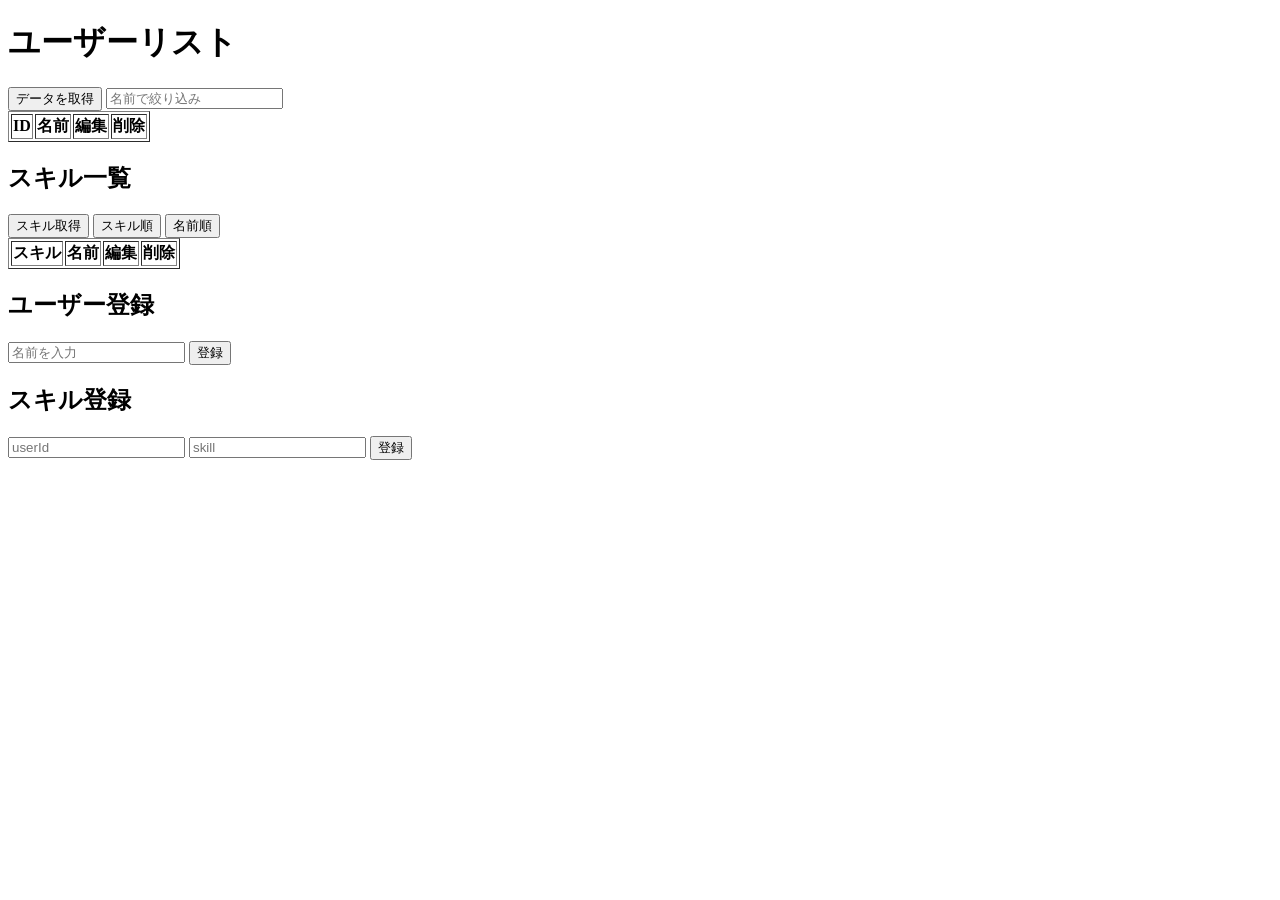
<file: index.html>
<!DOCTYPE html>
<html lang="ja">
<head>
  <meta charset="UTF-8">
  <title>ユーザーリスト</title>
</head>

<body>
  <h1>ユーザーリスト</h1>
  <button id="getButton">データを取得</button>
  <input type="text" id="filter" placeholder="名前で絞り込み">
  <table border="1">
    <thead>
      <tr>
        <th>ID</th>
        <th>名前</th>
        <th>編集</th>
        <th>削除</th>
      </tr>
    </thead>
    <tbody id="userTable"></tbody>
  </table>
  
  <h2>スキル一覧</h2>
  <ul id="skillList"></ul>
  <button id="getSkillsButton">スキル取得</button>
  <button id="sortBySkillButton">スキル順</button>
  <button id="sortByNameButton">名前順</button>

  <table border="1">
    <thead>
      <tr>
        <th>スキル</th>
        <th>名前</th>
        <th>編集</th>
        <th>削除</th>
      </tr>
    </thead>
    <tbody id="skillsTable"></tbody>
  </table>

  <h2>ユーザー登録</h2>
  <input type="text" id="name" placeholder="名前を入力">
  <button onclick="registerUser()">登録</button>

  <h2>スキル登録</h2>
  <input type="text" id="userId" placeholder="userId">
  <input type="text" id="skill" placeholder="skill">
  <button id="addSkillButton">登録</button>

  <script>
    let allUsers = [];
    let allSkills = [];

    //ユーザー取得
    document.getElementById("getButton").addEventListener("click", () => {
      fetch("/api/users")
        .then(response => response.json())
        .then(data => {
          allUsers = data;
          renderUsers();
        });
    });

    document.getElementById("filter").addEventListener("input", () => {
      renderUsers();
    });

    //スキル一覧をテーブルに表示
    function renderSkills() {
      const table = document.getElementById("skillsTable");
      table.innerHTML = "";

      allSkills.forEach(item => {
        const row = document.createElement("tr");

        const skillCell = document.createElement("td");
        skillCell.textContent = item.skill;

        const nameCell = document.createElement("td");
        nameCell.textContent = item.name;

        const editCell = document.createElement("td");
        const editButton = document.createElement("button");
        editButton.textContent = "編集";

        //編集ボタン押下時：該当スキル更新
        editButton.addEventListener("click", () => {
          const newSkill = prompt("新しいスキルを入力してください", item.skill);

          if (newSkill === null) {
            return;
          }

          if (newSkill.trim() === "") {
            alert("スキルを入力してください");
            return;
          }

          fetch(`/api/skills/${item.id}`, {
            method: "PUT",
            headers: {
              "Content-Type": "application/json"
            },
            body: JSON.stringify({ skill: newSkill })
          })
          .then(response => response.text())
          .then(data => {
            alert(data);
            document.getElementById("getSkillsButton").click();
          });
        });

        editCell.appendChild(editButton);

        const deleteCell = document.createElement("td");
        const deleteButton = document.createElement("button");
        deleteButton.textContent = "削除";

        //削除ボタン押下時：該当スキル削除
        deleteButton.addEventListener("click", () => {
          fetch(`/api/skills/${item.id}`, { method: "DELETE" })
            .then(response => response.text())
            .then(data => {
              alert(data);
              document.getElementById("getSkillsButton").click();
            });
        });

        deleteCell.appendChild(deleteButton);
        row.appendChild(skillCell);
        row.appendChild(nameCell);
        row.appendChild(editCell);
        row.appendChild(deleteCell);

        table.appendChild(row);
      });
    };

    //ユーザー登録
    function registerUser() {
      const name = document.getElementById("name").value;

      if (name.trim() === "") {
        alert("名前を入力してください");
        return;
      }

      fetch("/api/users", {
        method: "POST",
        headers: {
          "Content-Type": "application/json"
        },
        body: JSON.stringify({ name: name })
      })
      .then(response => response.text())
      .then(data => {
        alert(data);
        document.getElementById("name").value = "";
        document.getElementById("getButton").click();
      });
    }

    //スキル登録
    document.getElementById("addSkillButton").addEventListener("click", () => {
      const userId = document.getElementById("userId").value;
      const skill = document.getElementById("skill").value;

      if (userId.trim() === "" || skill.trim() === "") {
        alert("ユーザーIDとスキルを入力してください");
        return;
      }

      fetch("/api/skills", {
        method: "POST",
        headers: {
          "Content-Type": "application/json"
        },
        body: JSON.stringify({ userId: userId, skill: skill })
      })
      .then(response => response.text())
      .then(data => {
        alert(data);
        document.getElementById("userId").value = "";
        document.getElementById("skill").value = "";
        document.getElementById("getSkillsButton").click();
      })
    });

    //全スキル取得
    document.getElementById("getSkillsButton").addEventListener("click", () => {
      fetch("/api/skills/all")
        .then(response => response.json())
        .then(data => {
          allSkills = data;
          renderSkills();
        });
    });

    //スキル名でソート
    document.getElementById("sortBySkillButton").addEventListener("click", () => {
      allSkills.sort((a, b) => a.skill.localeCompare(b.skill, "ja"));
      renderSkills();
    });

    //ユーザー名でソート
    document.getElementById("sortByNameButton").addEventListener("click", () => {
      allSkills.sort((a, b) => a.name.localeCompare(b.name, "ja"));
      renderSkills();
    });

    //ユーザー一覧をテーブルに表示
    function renderUsers() {
      const userTable = document.getElementById("userTable");
      userTable.innerHTML = "";

      const keyword = document.getElementById("filter").value;
      let regex;

      try {
        regex = new RegExp(keyword);
      } catch (e) {
        alert("正規表現が不正です");
        return;
      }

      allUsers
        .filter(user => regex.test(user.name))
        .forEach(user => {
          const row = document.createElement("tr");

          //ユーザー行クリック時：該当ユーザーのスキル取得
          row.addEventListener("click", () => {
            fetch(`/api/skills?userId=${user.id}`)
              .then(response => response.json())
              .then(skills => {
                const skillList = document.getElementById("skillList");
                skillList.innerHTML = "";

                skills.forEach(skill => {
                  const li = document.createElement("li");
                  li.textContent = skill;
                  skillList.appendChild(li);
                });
              });
          });


          const idCell = document.createElement("td");
          idCell.textContent = user.id;

          const nameCell = document.createElement("td");
          nameCell.textContent = user.name;

          const editCell = document.createElement("td");
          const editButton = document.createElement("button");
          editButton.textContent = "編集";

          //編集ボタン押下時：ユーザー名更新
          editButton.addEventListener("click", (event) => {
            event.stopPropagation();

            const newName = prompt("新しい名前を入力してください", user.name);

            if (newName === null) {
              return;
            }

            if (newName.trim() === "") {
              alert("名前を入力してください");
              return;
            }

            fetch(`/api/users/${user.id}`, {
              method: "PUT",
              headers: {
                "Content-Type": "application/json"
              },
              body: JSON.stringify({ name: newName })
            })
            .then(response => response.text())
            .then(data => {
              alert(data);
              document.getElementById("getButton").click();
            });
          });

          editCell.appendChild(editButton);

          const deleteCell = document.createElement("td");
          const deleteButton = document.createElement("button");
          deleteButton.textContent = "削除";

          //削除ボタン押下時：該当ユーザー削除
          deleteButton.addEventListener("click", (event) => {
            event.stopPropagation();

            fetch(`/api/users/${user.id}`, {method: "DELETE"})
            .then(response => response.text())
            .then(data => {
              alert(data);
              document.getElementById("getButton").click();
              document.getElementById("getSkillsButton").click();
              document.getElementById("skillList").innerHTML = "";
            });
          });

          deleteCell.appendChild(deleteButton);

          row.appendChild(idCell);
          row.appendChild(nameCell);
          row.appendChild(editCell);
          row.appendChild(deleteCell);

          userTable.appendChild(row);
        });
    };
  </script>

</body>

</html>
</file>
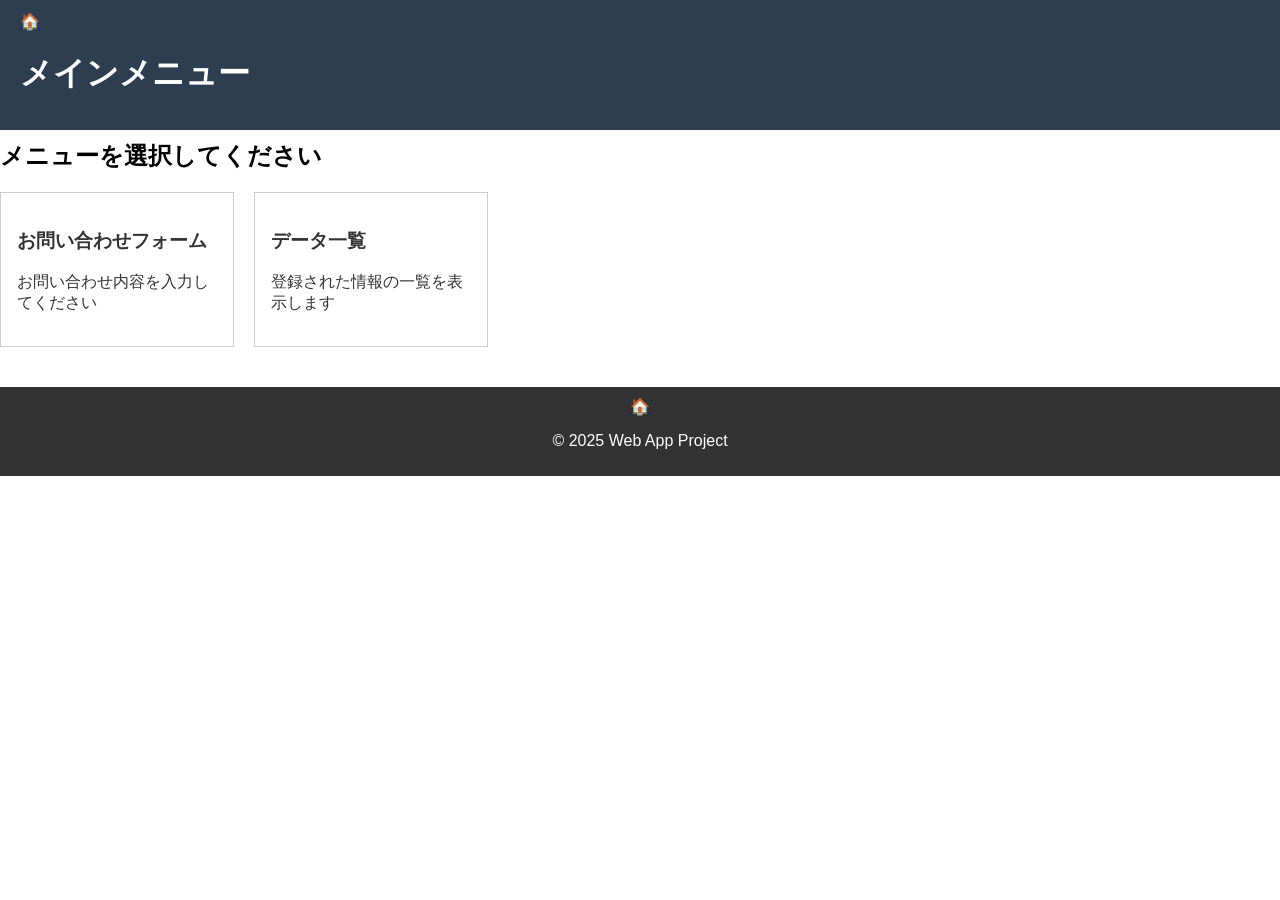
<file: index_pageA.html>
<!DOCTYPE html>
<html lang="ja">
<head>
  <meta charset="UTF-8">
  <meta name="viewport" content="width=device-width, initial-scale=1">
  <title>A画面-トップページ</title>
  <link rel="stylesheet" href="layout.css">
  <link rel="stylesheet" href="pageA.css">
</head>

<body>
  <header>
    <div class="header-inner">
      <a href="index_pageA.html" class="nav-icon">🏠</a>
      <h1>メインメニュー</h1>
    </div>
  </header>

  <main>
    <h2>メニューを選択してください</h2>
    <div class="card-container">
      <a href="index_pageB.html" class="card">
        <div class="card-visual"></div>
          <h3>お問い合わせフォーム</h3>
          <p>お問い合わせ内容を入力してください</p>
      </a>

      <a href="index_pageC.html" class="card">
        <div class="card-visual"></div>
          <h3>データ一覧</h3>
          <p>登録された情報の一覧を表示します</p>
      </a>
    </div>
  </main>

  <footer>
    <a href="index_pageA.html" class="footer-icon">🏠</a>
    <p>&copy; 2025 Web App Project</p>
  </footer>
</body>
</html>
</file>
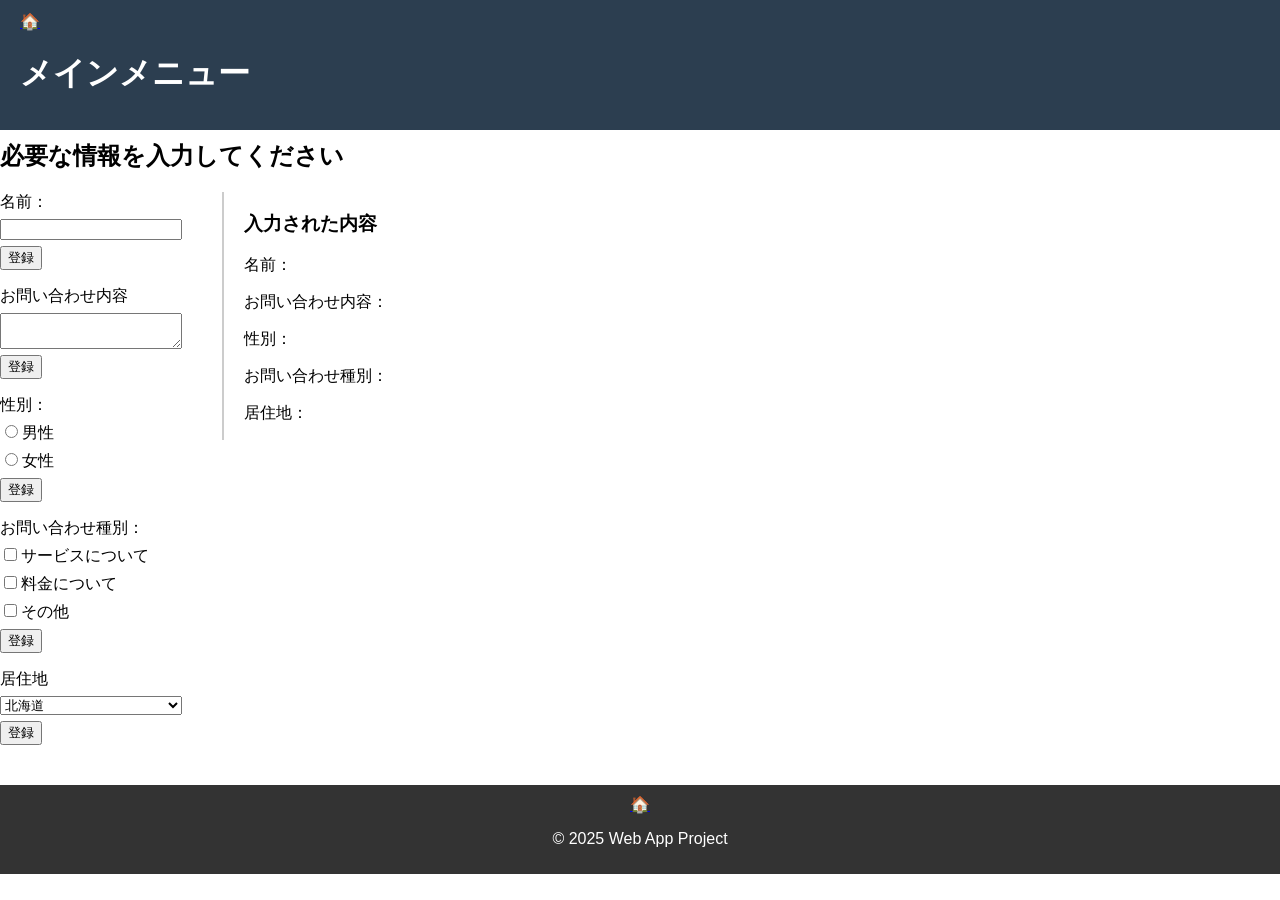
<file: index_pageB.html>
<!DOCTYPE html>
<html lang="ja">
<head>
  <meta charset="UTF-8">
  <meta name="viewport" content="width=device-width, initial-scale=1">
  <title>B画面-入力画面</title>
  <link rel="stylesheet" href="layout.css">
  <link rel="stylesheet" href="pageB.css">
</head>

<body>
  <header>
    <div class="header-inner">
      <a href="index_pageA.html" class="nav-icon">🏠</a>
      <h1>メインメニュー</h1>
    </div>
  </header>


  <main>
    <div class="main-content">
      <h2>必要な情報を入力してください</h2>

      <div class="form-wrapper">
        <div class="input-area">
          <div class="input-block">
            <label for="user-name">名前：</label>
            <input type="text" id="user-name" name="user-name">
            <button type="button" id="button-name" class="register-button">登録</button>
          </div>

          <div class="input-block">
            <label for="inquiry-content">お問い合わせ内容</label>
            <textarea id="inquiry-content" name="inquiry-content"></textarea>
            <button type="button" id="button-inquiry" class="register-button">登録</button>
          </div>

          <div class="input-block">
            <span>性別：</span>
            <div class="option-row">
              <label class="option-item">
                <input type="radio" id="gender-male" name="gender" value="男性">男性
              </label>
              <label class="option-item">
                <input type="radio" id="gender-female" name="gender" value="女性">女性
              </label>
            </div>

            <button type="button" id="button-gender" class="register-button">登録</button>
          </div>

          <div class="input-block">
            <span>お問い合わせ種別：</span>
            <div class="option-row">
              <label class="option-item">
                <input type="checkbox" id="type-service" name="inquiry-type" value="サービスについて">サービスについて
              </label>

              <label class="option-item">
                <input type="checkbox" id="type-price" name="inquiry-type" value="料金について">料金について
              </label>

              <label class="option-item">
                <input type="checkbox" id="type-other" name="inquiry-type" value="その他">その他
              </label>
            </div>

            <button type="button" id="button-type" class="register-button">登録</button>
          </div>

          <div class="input-block">
            <label for="address">居住地</label>
            <select name="address" id="address">
              <option value="北海道">北海道</option>
              <option value="東北">東北</option>
              <option value="関東">関東</option>
              <option value="近畿">近畿</option>
              <option value="中部">中部</option>
              <option value="四国">四国</option>
              <option value="九州">九州</option>
            </select>
            <button type="button" id="button-address" class="register-button">登録</button>
          </div>
        </div>

        <div class="output-area">
          <h3>入力された内容</h3>
          <p id="output-name">名前：</p>
          <p id="output-inquiry">お問い合わせ内容：</p>
          <p id="output-gender">性別：</p>
          <p id="output-type">お問い合わせ種別：</p>
          <p id="output-address">居住地：</p>
        </div>
      </div>
    </div>
  </main>

  <footer>
      <a href="index_pageA.html" class="footer-icon">🏠</a>
      <p>&copy; 2025 Web App Project</p>
  </footer>

  <script src="pageB.js"></script>

</body>
</html>
</file>
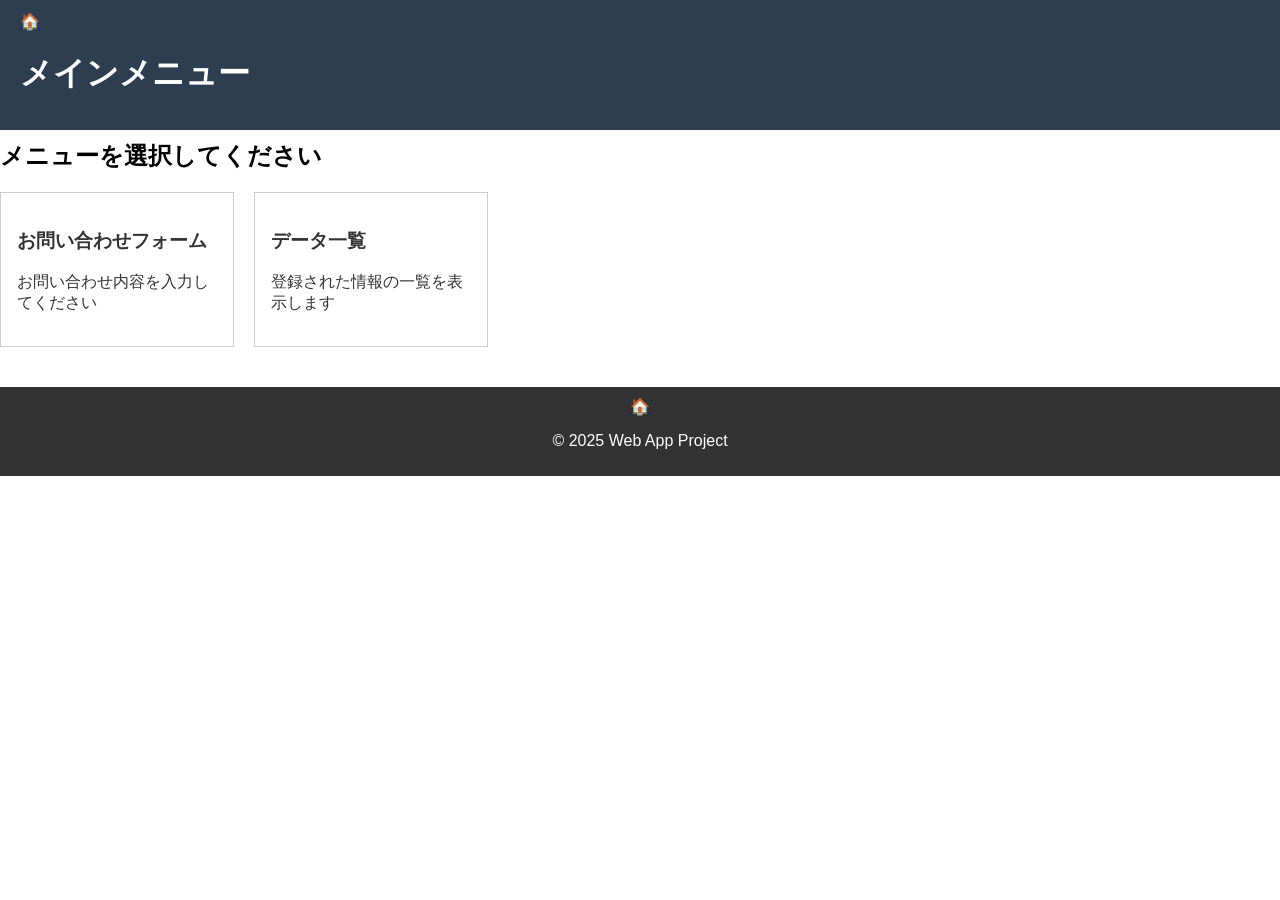
<file: src/main/resources/static/pageA.html>
<!doctype html>
<html lang="ja">
  <head>
    <meta charset="UTF-8" />
    <meta name="viewport" content="width=device-width, initial-scale=1" />
    <title>A画面-トップページ</title>
    <link rel="stylesheet" href="layout.css" />
    <link rel="stylesheet" href="pageA.css" />
  </head>

  <body>
    <header>
      <div class="header-inner">
        <a href="pageA.html" class="nav-icon">🏠</a>
        <h1>メインメニュー</h1>
      </div>
    </header>

    <main>
      <h2>メニューを選択してください</h2>
      <div class="card-container">
        <a href="pageB.html" class="card">
          <div class="card-visual"></div>
          <h3>お問い合わせフォーム</h3>
          <p>お問い合わせ内容を入力してください</p>
        </a>

        <a href="pageC.html" class="card">
          <div class="card-visual"></div>
          <h3>データ一覧</h3>
          <p>登録された情報の一覧を表示します</p>
        </a>
      </div>
    </main>

    <footer>
      <a href="pageA.html" class="footer-icon">🏠</a>
      <p>&copy; 2025 Web App Project</p>
    </footer>
  </body>
</html>
</file>
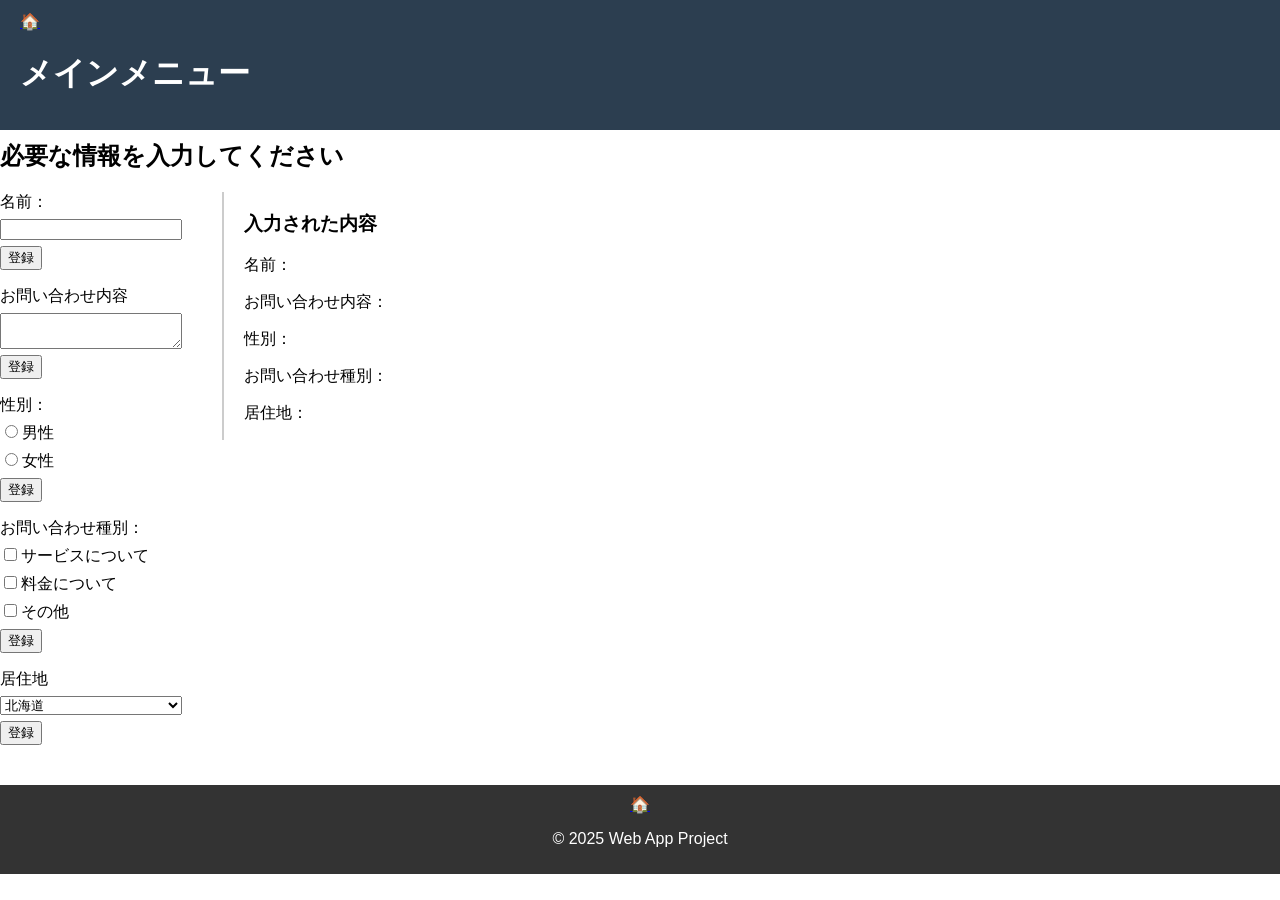
<file: src/main/resources/static/pageB.html>
<!doctype html>
<html lang="ja">
  <head>
    <meta charset="UTF-8" />
    <meta name="viewport" content="width=device-width, initial-scale=1" />
    <title>B画面-入力画面</title>
    <link rel="stylesheet" href="layout.css" />
    <link rel="stylesheet" href="pageB.css" />
  </head>

  <body>
    <header>
      <div class="header-inner">
        <a href="pageA.html" class="nav-icon">🏠</a>
        <h1>メインメニュー</h1>
      </div>
    </header>

    <main>
      <div class="main-content">
        <h2>必要な情報を入力してください</h2>

        <div class="form-wrapper">
          <div class="input-area">
            <div class="input-block">
              <label for="user-name">名前：</label>
              <input type="text" id="user-name" name="user-name" />
              <button type="button" id="button-name" class="register-button">
                登録
              </button>
            </div>

            <div class="input-block">
              <label for="inquiry-content">お問い合わせ内容</label>
              <textarea id="inquiry-content" name="inquiry-content"></textarea>
              <button type="button" id="button-inquiry" class="register-button">
                登録
              </button>
            </div>

            <div class="input-block">
              <span>性別：</span>
              <div class="option-row">
                <label class="option-item">
                  <input
                    type="radio"
                    id="gender-male"
                    name="gender"
                    value="男性"
                  />男性
                </label>
                <label class="option-item">
                  <input
                    type="radio"
                    id="gender-female"
                    name="gender"
                    value="女性"
                  />女性
                </label>
              </div>

              <button type="button" id="button-gender" class="register-button">
                登録
              </button>
            </div>

            <div class="input-block">
              <span>お問い合わせ種別：</span>
              <div class="option-row">
                <label class="option-item">
                  <input
                    type="checkbox"
                    id="type-service"
                    name="inquiry-type"
                    value="サービスについて"
                  />サービスについて
                </label>

                <label class="option-item">
                  <input
                    type="checkbox"
                    id="type-price"
                    name="inquiry-type"
                    value="料金について"
                  />料金について
                </label>

                <label class="option-item">
                  <input
                    type="checkbox"
                    id="type-other"
                    name="inquiry-type"
                    value="その他"
                  />その他
                </label>
              </div>

              <button type="button" id="button-type" class="register-button">
                登録
              </button>
            </div>

            <div class="input-block">
              <label for="address">居住地</label>
              <select name="address" id="address">
                <option value="北海道">北海道</option>
                <option value="東北">東北</option>
                <option value="関東">関東</option>
                <option value="近畿">近畿</option>
                <option value="中部">中部</option>
                <option value="四国">四国</option>
                <option value="九州">九州</option>
              </select>
              <button type="button" id="button-address" class="register-button">
                登録
              </button>
            </div>
          </div>

          <div class="output-area">
            <h3>入力された内容</h3>
            <p id="output-name">名前：</p>
            <p id="output-inquiry">お問い合わせ内容：</p>
            <p id="output-gender">性別：</p>
            <p id="output-type">お問い合わせ種別：</p>
            <p id="output-address">居住地：</p>
          </div>
        </div>
      </div>
    </main>

    <footer>
      <a href="pageA.html" class="footer-icon">🏠</a>
      <p>&copy; 2025 Web App Project</p>
    </footer>

    <script src="pageB.js"></script>
  </body>
</html>
</file>
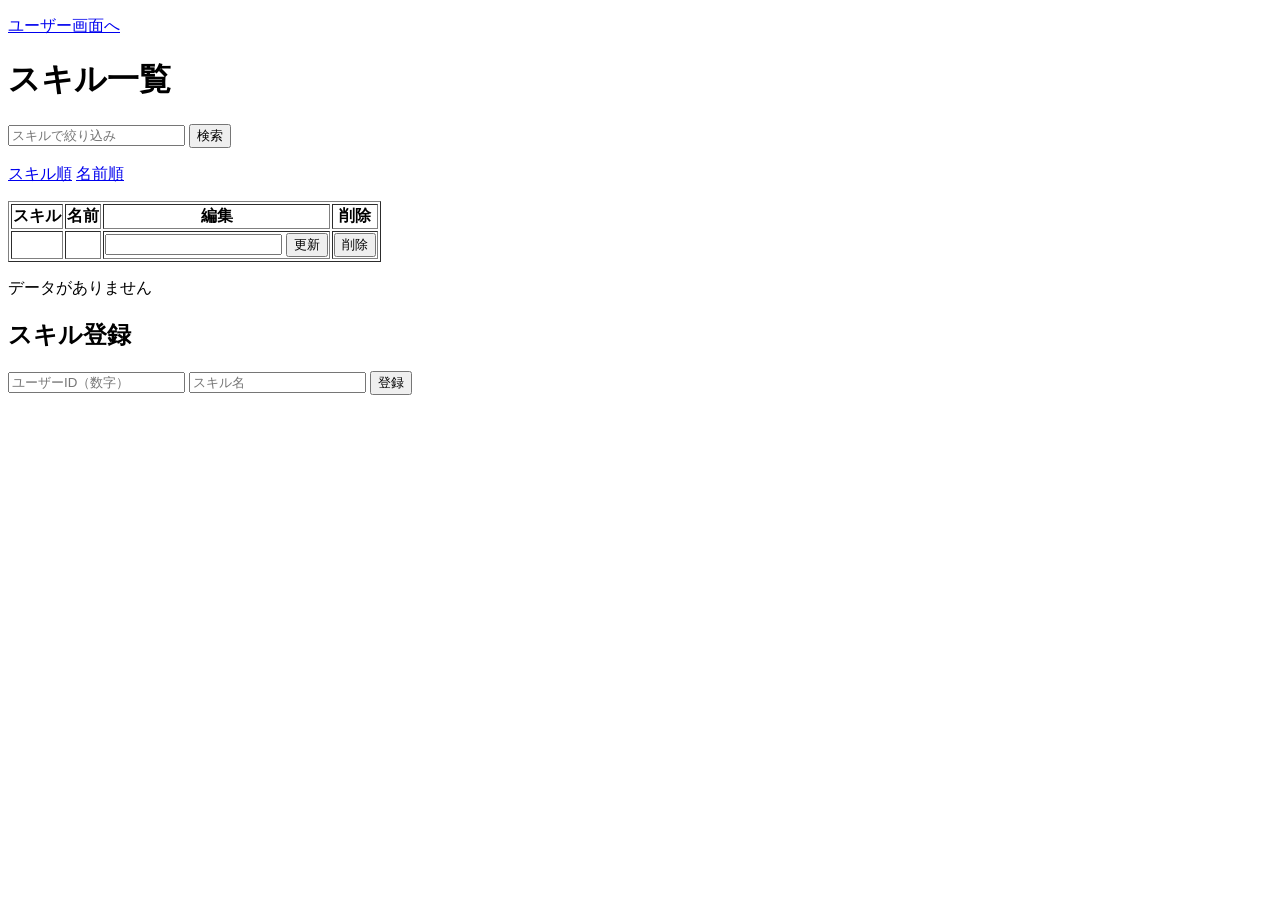
<file: src/main/resources/templates/skills.html>
<!DOCTYPE html>
<html lang="ja" xmlns:th="http://www.thymeleaf.org">
<head>
  <meta charset="UTF-8">
  <title>スキル一覧</title>
</head>

<body>
  <p><a href="/users">ユーザー画面へ</a></p>
  <h1>スキル一覧</h1>

  <form action="/skills" method="get">
    <input type="text" name="skill" th:value="${skill}" placeholder="スキルで絞り込み">
    <button type="submit">検索</button>
  </form>
  <p>
    <a href="/skills?sort=skill">スキル順</a>
    <a href="/skills?sort=name">名前順</a>
  </p>

  <table border="1">
    <thead>
      <tr>
        <th>スキル</th>
        <th>名前</th>
        <th>編集</th>
        <th>削除</th>
      </tr>
    </thead>
    <tbody>
      <tr th:each="item : ${skills}">
        <td th:text="${item.skill}"></td>
        <td th:text="${item.name}"></td>
        <td>
          <form action="/skills/update" method="post">
            <input type="hidden" name="id" th:value="${item.id}">
            <input type="text" name="skill" th:value="${item.skill}">
            <button type="submit">更新</button>
          </form>
        </td>
        <td>
          <form action="/skills/delete" method="post">
            <input type="hidden" name="id" th:value="${item.id}">
            <button type="submit">削除</button>
          </form>
        </td>
      </tr>
    </tbody>
  </table>
  <p th:if="${skills.isEmpty()}">データがありません</p>

  <h2>スキル登録</h2>
  <form action="/skills" method="post">
    <input type="text" name="userId" placeholder="ユーザーID（数字）">
    <input type="text" name="skill" placeholder="スキル名">
    <button type="submit">登録</button>
  </form>
</body>

</html>
</file>
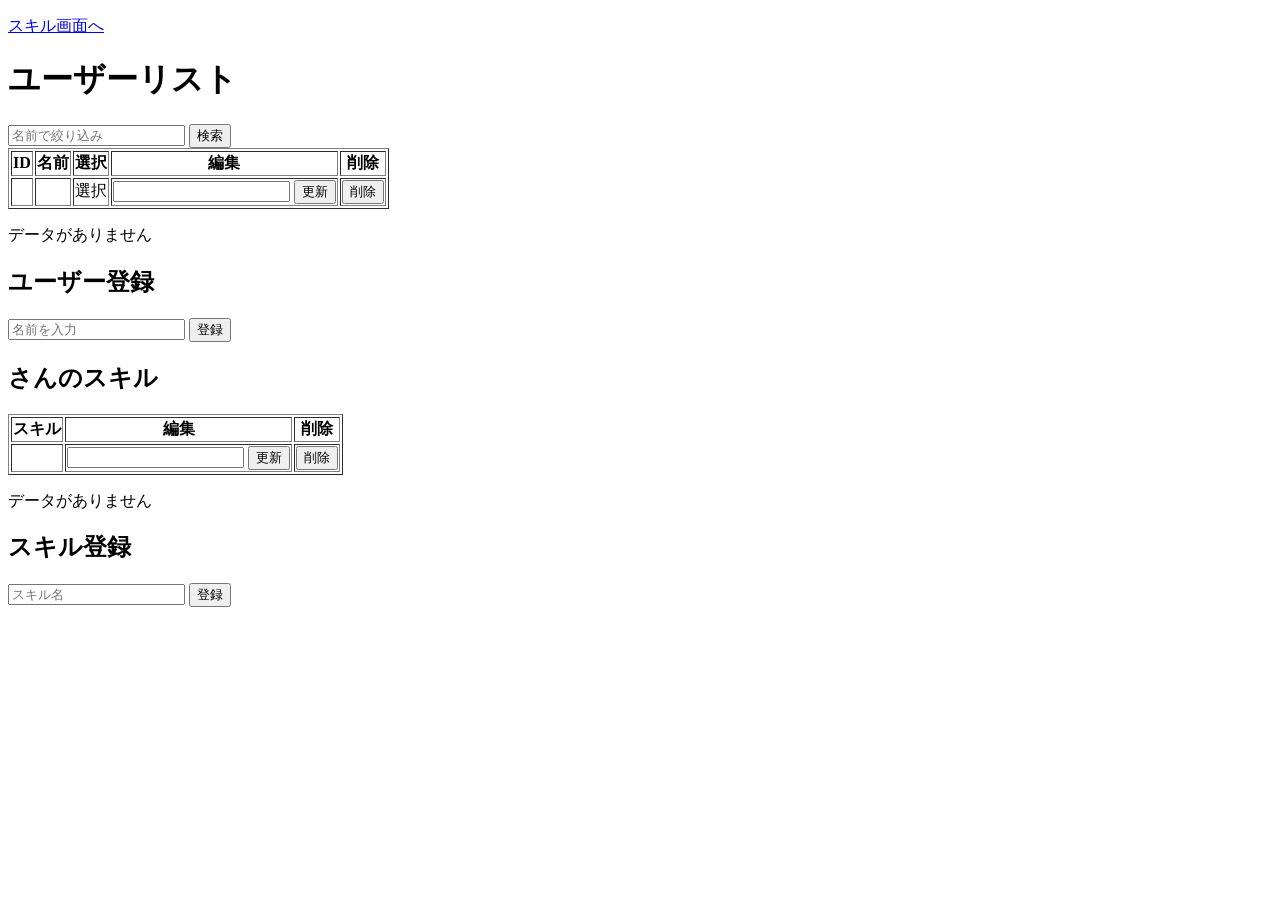
<file: src/main/resources/templates/users.html>
<!DOCTYPE html>
<html lang="ja" xmlns:th="http://www.thymeleaf.org">
<head>
  <meta charset="UTF-8">
  <title>ユーザーリスト</title>
</head>

<body>
  <p><a href="/skills">スキル画面へ</a></p>
  <h1>ユーザーリスト</h1>

  <form action="/users" method="get">
    <input type="text" name="name" th:value="${name}" placeholder="名前で絞り込み">
    <button type="submit">検索</button>
  </form>

  <table border="1">
    <thead>
      <tr>
        <th>ID</th>
        <th>名前</th>
        <th>選択</th>
        <th>編集</th>
        <th>削除</th>
      </tr>
    </thead>
    <tbody>
      <tr th:each="user : ${users}">
        <td th:text="${user.id}"></td>
        <td th:text="${user.name}"></td>
        <td>
          <a th:href="@{/users(userId=${user.id})}">選択</a>
        </td>
        <td>
          <form action="/users/update" method="post">
            <input type="hidden" name="id" th:value="${user.id}">
            <input type="text" name="name" th:value="${user.name}">
            <button type="submit">更新</button>
          </form>
        </td>
        <td>
          <form action="/users/delete" method="post">
            <input type="hidden" name="id" th:value="${user.id}">
            <button type="submit">削除</button>
          </form>
        </td>
      </tr>
    </tbody>
  </table>
  <p th:if="${users.isEmpty()}">データがありません</p>

  <h2>ユーザー登録</h2>
  <form action="/users" method="post">
    <input type="text" name="name" placeholder="名前を入力">
    <button type="submit">登録</button>
  </form>

  <div th:if="${userId != null}">
    <h2><span th:text="${selectedName}"></span>さんのスキル</h2>
    <table border="1">
      <thead>
        <tr>
          <th>スキル</th>
          <th>編集</th>
          <th>削除</th>
        </tr>
      </thead>
      <tbody>
        <tr th:each="item : ${selectedSkills}">
          <td th:text="${item.skill}"></td>
          <td>
            <form action="/users/skill/update" method="post">
              <input type="hidden" name="id" th:value="${item.id}">
              <input type="hidden" name="userId" th:value="${userId}">
              <input type="text" name="skill" th:value="${item.skill}">
              <button type="submit">更新</button>
            </form>
          </td>
          <td>
            <form action="/users/skill/delete" method="post">
              <input type="hidden" name="id" th:value="${item.id}">
              <input type="hidden" name="userId" th:value="${userId}">
              <button type="submit">削除</button>
            </form>
          </td>
        </tr>
      </tbody>
    </table>
    <p th:if="${selectedSkills.isEmpty()}">データがありません</p>

    <h2>スキル登録</h2>
    <form action="/users/skill" method="post">
      <input type="hidden" name="userId" th:value="${userId}">
      <input type="text" name="skill" placeholder="スキル名">
      <button type="submit">登録</button>
    </form>
  </div>
</body>

</html>
</file>
<file: layout.css>
body {
  margin: 0;
  font-family: sans-serif;
}

header {
  position: fixed;
  top: 0;
  left: 0;
  width: 100%;
  background-color: #2c3e50;
  color: #fff;
  padding: 12px 20px;
  z-index: 1000;
}

main {
  padding-top: 120px;
}

table {
  width: 100%;
  border-collapse: collapse;
}

th, td {
  border: 1px solid #ccc;
  padding: 8px;
  text-align: left;
}

th {
  background: #f0f0f0;
}

footer {
  background: #333;
  color: white;
  padding: 10px;
  text-align: center;
  margin-top: 40px;
}
</file>
<file: pageA.css>
.card-container {
  display: flex;
  gap: 20px;
  flex-wrap: wrap;
}

.card {
  display: block;
  width: 200px;
  padding: 16px;
  border: 1px solid #ccc;
  text-decoration: none;
  color: #333;
}

.card:hover {
  background: #f5f5f5;
}
</file>
<file: pageB.css>
.form-wrapper {
  display: flex;
  gap: 40px;
  align-items: flex-start;
}

.input-area {
  display: flex;
  gap: 16px;
  flex-direction: column;
}

.input-block {
  display: flex;
  flex-direction: column;
  gap: 6px;
}

.option-row {
  display: flex;
  flex-direction: column;
  gap: 6px;
}

.option-item {
  display: flex;
  align-items: center;
  gap: 6px;
  white-space: nowrap;
}

.input-block br {
  display: none;
}

.input-block input[type="radio"],
.input-block input[type="checkbox"] {
  margin-right: 4px;
}

.input-block label {
  display:inline;
  margin-right: 16px;
}

.input-block button {
  width: fit-content;
}

.output-area {
  border-left: 2px solid #ccc;
  padding-left: 20px;
  min-width: 250px;
}
</file>
<file: src/main/resources/static/layout.css>
body {
  margin: 0;
  font-family: sans-serif;
}

header {
  position: fixed;
  top: 0;
  left: 0;
  width: 100%;
  background-color: #2c3e50;
  color: #fff;
  padding: 12px 20px;
  z-index: 1000;
}

main {
  padding-top: 120px;
}

table {
  width: 100%;
  border-collapse: collapse;
}

th, td {
  border: 1px solid #ccc;
  padding: 8px;
  text-align: left;
}

th {
  background: #f0f0f0;
}

footer {
  background: #333;
  color: white;
  padding: 10px;
  text-align: center;
  margin-top: 40px;
}
</file>
<file: src/main/resources/static/pageA.css>
.card-container {
  display: flex;
  gap: 20px;
  flex-wrap: wrap;
}

.card {
  display: block;
  width: 200px;
  padding: 16px;
  border: 1px solid #ccc;
  text-decoration: none;
  color: #333;
}

.card:hover {
  background: #f5f5f5;
}
</file>
<file: src/main/resources/static/pageB.css>
.form-wrapper {
  display: flex;
  gap: 40px;
  align-items: flex-start;
}

.input-area {
  display: flex;
  gap: 16px;
  flex-direction: column;
}

.input-block {
  display: flex;
  flex-direction: column;
  gap: 6px;
}

.option-row {
  display: flex;
  flex-direction: column;
  gap: 6px;
}

.option-item {
  display: flex;
  align-items: center;
  gap: 6px;
  white-space: nowrap;
}

.input-block br {
  display: none;
}

.input-block input[type="radio"],
.input-block input[type="checkbox"] {
  margin-right: 4px;
}

.input-block label {
  display:inline;
  margin-right: 16px;
}

.input-block button {
  width: fit-content;
}

.output-area {
  border-left: 2px solid #ccc;
  padding-left: 20px;
  min-width: 250px;
}
</file>
